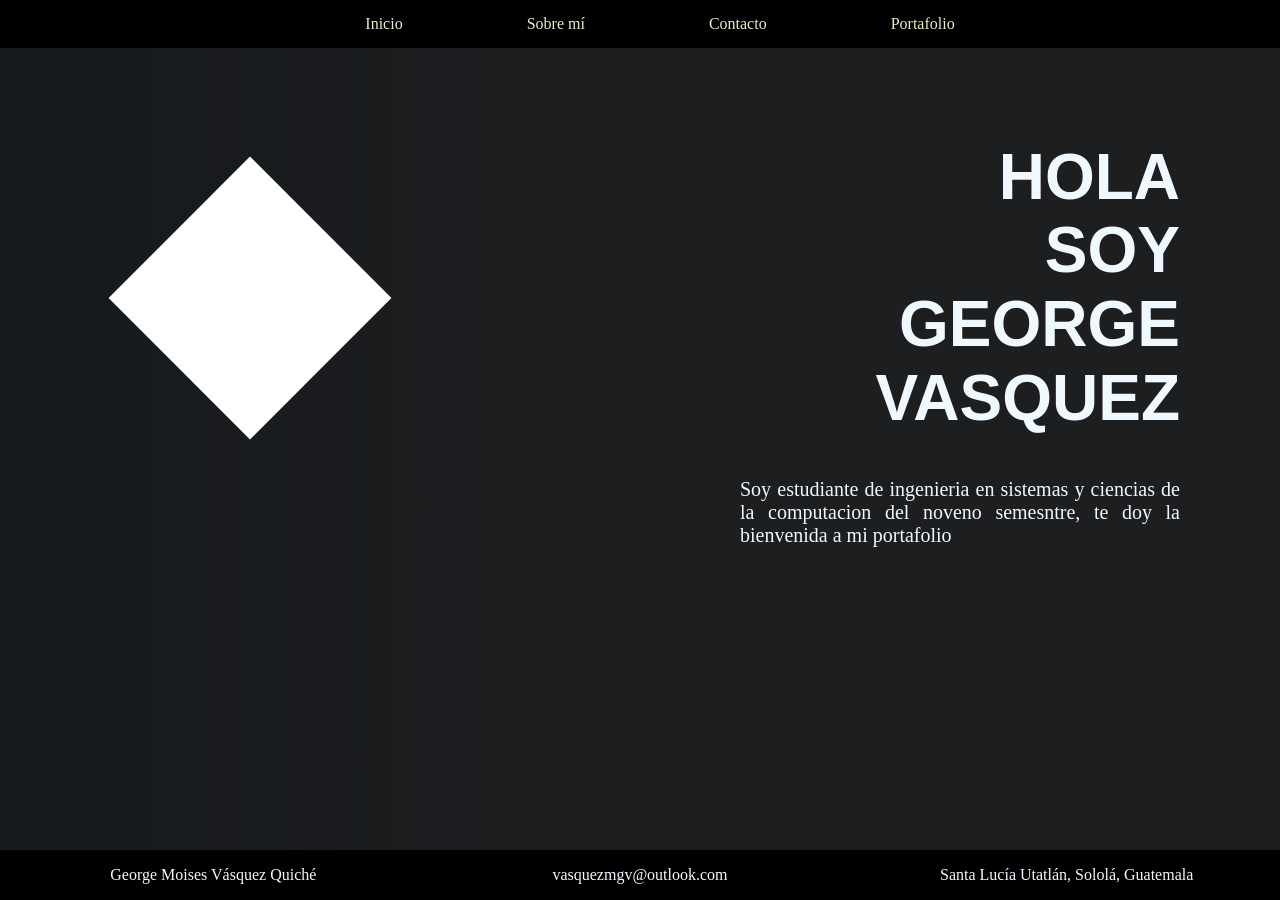
<file: index.html>
<!DOCTYPE html>
<html lang="es">
<head>
    <meta charset="UTF-8">
    <meta name="viewport" content="width=device-width, initial-scale=1.0">
    <link rel="stylesheet" href="./static/css/normalize.css">
    <link rel="stylesheet" href="./static/css/barraDisposicion.css">
    <link rel="stylesheet" href="./static/css/estilos.css">
    <title>Inicio</title>
</head>
<body>
    <header class="cabecera">
        <nav>
            <ul>
                <li><a href="./index.html">Inicio</a></li>
                <li><a href="./infoPersonal.html">Sobre mí</a></li>
                <li><a href="./contacto.html">Contacto</a></li>
                <li><a href="./portafolio_George_Moises_Vasquez_Quiche.html">Portafolio</a></li>
            </ul>
        </nav>
    </header>

    <main>
        
        <div class="contenedor">
            <div class="conteniedor_rombo1"></div>
            <div class="conteniedor_rombo2"></div>
            <div class="conteniedor_rombo3"></div>
        </div>
        <div>
            <h1>HOLA <br>SOY <br>GEORGE VASQUEZ</h1>  
            <p>
                Soy estudiante de ingenieria en sistemas y ciencias de la computacion 
                del noveno semesntre, te doy la bienvenida a mi portafolio
            </p>
        </div>
        
    </main> 
    
    
    <footer class="pie"> 
        <p>George Moises Vásquez Quiché</p>
        <p>vasquezmgv@outlook.com</p>
        <p>Santa Lucía Utatlán, Sololá, Guatemala</p>       
    </footer>
</body>
</html>
</file>
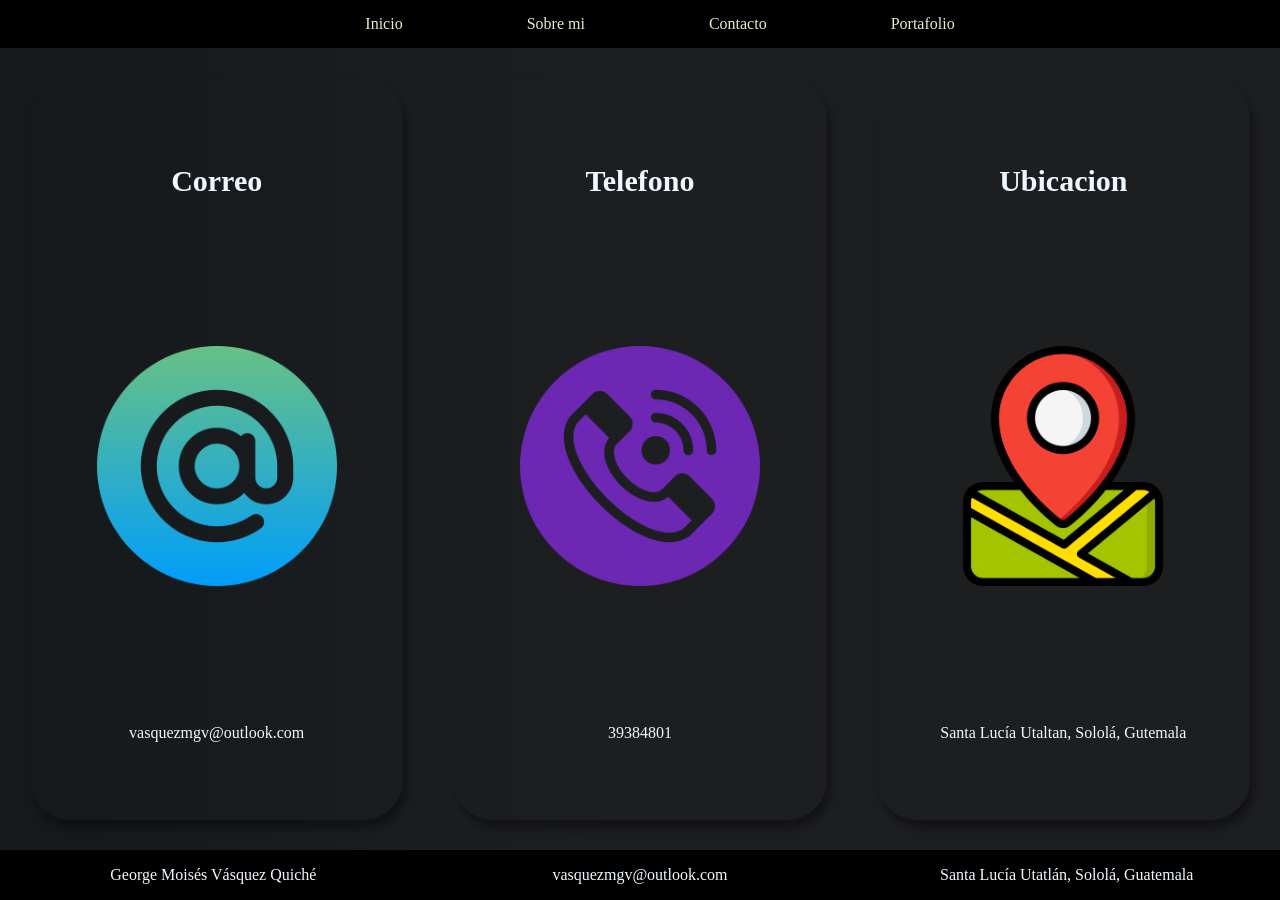
<file: contacto.html>
<!DOCTYPE html>
<html lang="en">
<head>
    <meta charset="UTF-8">
    <meta name="viewport" content="width=device-width, initial-scale=1.0">
    <link rel="stylesheet" href="./static/css/normalize.css">
    <link rel="stylesheet" href="./static/css/barraDisposicion.css">
    <link rel="stylesheet" href="./static/css/estilo_contacto.css">
    <title>Contacto</title>
</head>
<body>
    
    <header class="cabecera">
        <nav>
            <ul>
                <li><a href="./index.html">Inicio</a></li>
                <li><a href="./infoPersonal.html">Sobre mi</a></li>
                <li><a href="./contacto.html">Contacto</a></li>
                <li><a href="./portafolio_George_Moises_Vasquez_Quiche.html">Portafolio</a></li>
            </ul>
        </nav>
    </header>

    <section class="seccion">
        <div class="seccion__div seccion__contacto">
            <h2>Correo</h2>
            <img src="./media/images/email.png" alt="">
            <p>vasquezmgv@outlook.com</p>
         </div>

         <div class="seccion__div seccion__telefono">
            <h2>Telefono</h2>
            <img src="./media/images/telefono.png" alt="">
            <p>39384801</p>
         </div>

         <div class="seccion__div seccion__ubicacion">
            <h2>Ubicacion</h2>
            <img src="./media/images/localizacion.png" alt="">
            <p>Santa Lucía Utaltan, Sololá, Gutemala</p>
         </div>
    </section >
    
    
    <footer class="pie"> 
        <p>George Moisés Vásquez Quiché</p>
        <p>vasquezmgv@outlook.com</p>
        <p>Santa Lucía Utatlán, Sololá, Guatemala</p>       
    </footer>


</body>
</html>
</file>
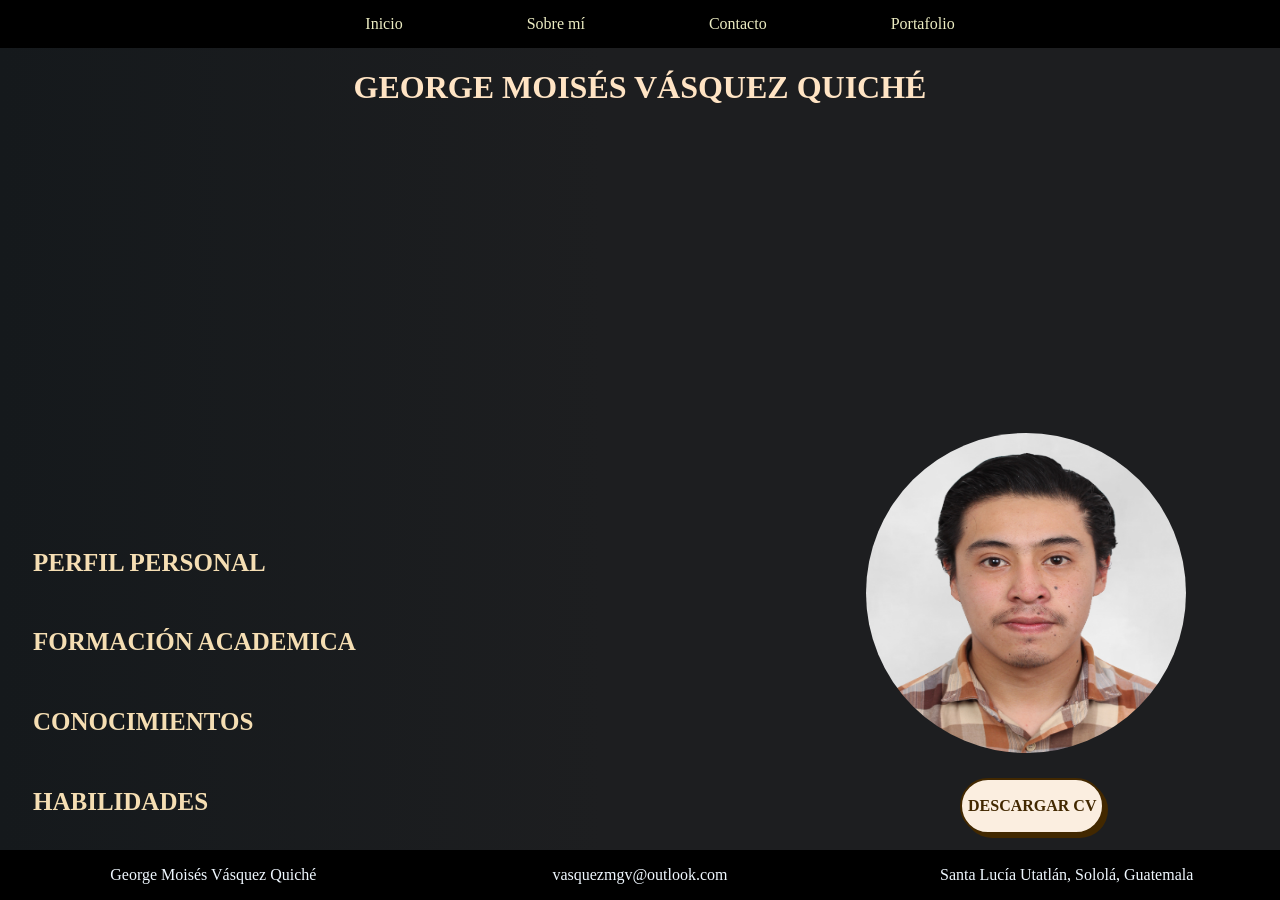
<file: infoPersonal.html>
<!DOCTYPE html>
<html lang="en">

<head>
    <meta charset="UTF-8">
    <meta name="viewport" content="width=device-width, initial-scale=1.0">
    <link rel="stylesheet" href="./static/css/normalize.css">

    <link rel="stylesheet" href="./static/css/barraDisposicion.css">
    <link rel="stylesheet" href="./static/css/estilo_inforPersonal.css">
    <script src="./static/js/despliegue.js"></script>
    <title>Informacio personal</title>
</head>

<body>
    <header class="cabecera">
        <nav>
            <ul>
                <li><a href="./index.html">Inicio</a></li>
                <li><a href="./infoPersonal.html">Sobre mí</a></li>
                <li><a href="./contacto.html">Contacto</a></li>
                <li><a href="./portafolio_George_Moises_Vasquez_Quiche.html">Portafolio</a></li>
            </ul>
        </nav>
    </header>
    <h1>GEORGE MOISÉS VÁSQUEZ QUICHÉ</h1>

    <article class="seccion1">
        <section class="seccion1_contenedor1">
            <div class="seccion1__perfil">
                <button class="subtitulo"><span></span>PERFIL PERSONAL</button>
                <div class="infoAdicional" id="informacionAdicional1">
                    <p>
                        Estudiante del noveno semestre de la carrera de ingenieria en sistemas y
                        ciencias de la coputacion, con conocimientos en mantenimiento preventivo y
                        correctivo de hardware y software y conocimientos sobre herramientas de Microsoft office
                    </p>
                </div>
            </div>


            <div class="seccion1__infoAcademica" >
                <button class="subtitulo"><span></span>FORMACIÓN ACADEMICA</button>
                <div class="infoAdicional">
                    <ul>
                        <li>
                            <p>
                                LICENCIATURA EN INGENIERIA EN SISTEMAS Y CIENCIAS DE LA COMPUTACION
                            </p>
                            <p>Universidad Mariano Galvez</p>
                            <p>(2020-Actualmente)</p>

                        </li>

                        <li>
                            <p>
                                BACHILLERATO EN CIENCIAS Y LETRAS CON ORIENTACIÓN EN COMPUTACIÓN
                            </p>
                            <p>Colegio Cientifico Montessori, Sololá </p>
                            <p>(2016-2017)</p>
                        </li>
                    </ul>
                </div>
            </div>

            <div class="seccion1__conocimiento">
                <button class="subtitulo"><span></span>CONOCIMIENTOS</button>
                <div class="infoAdicional">
                    <ul>
                        <li>C++</li>
                        <li>Python</li>
                        <li>C#</li>
                        <li>Java</li>
                        <li>Javascript</li>
                        <li>Typescript</li>
                        <li>SQL Server</li>
                        <li>HTML, CSS</li>
                    </ul>
                </div>
            </div>

            <div class="seccion1__habilidades">
                <button class="subtitulo"><span></span>HABILIDADES</button>
                <div class="infoAdicional">
                    <ul>
                        <li>Pro activo</li>
                        <li>Capacidad de trabajo en equipo</li>
                        <li>Mente Abierta</li>
                        <li>Resolucion de problemas</li>
                        <li>Capacidad de adaptación</li>
                    </ul>

                </div>
            </div>

        </section>

        <section class="seccion1_contenedor2">
            <div class="seccion1_contenedor2--img">
                <img class="img1" src="./media/images/perfil1.jpg" alt=""><br>
                <a href="./resources/curriculum.pdf" download="Curruculum vt.pdf">
                    <button class="boton1" >DESCARGAR CV</button>
                </a>
            </div>
        </section>
    </article>

    <footer class="pie"> 
        <p>George Moisés Vásquez Quiché</p>
        <p>vasquezmgv@outlook.com</p>
        <p>Santa Lucía Utatlán, Sololá, Guatemala</p>       
    </footer>

</body>

</html>
</file>
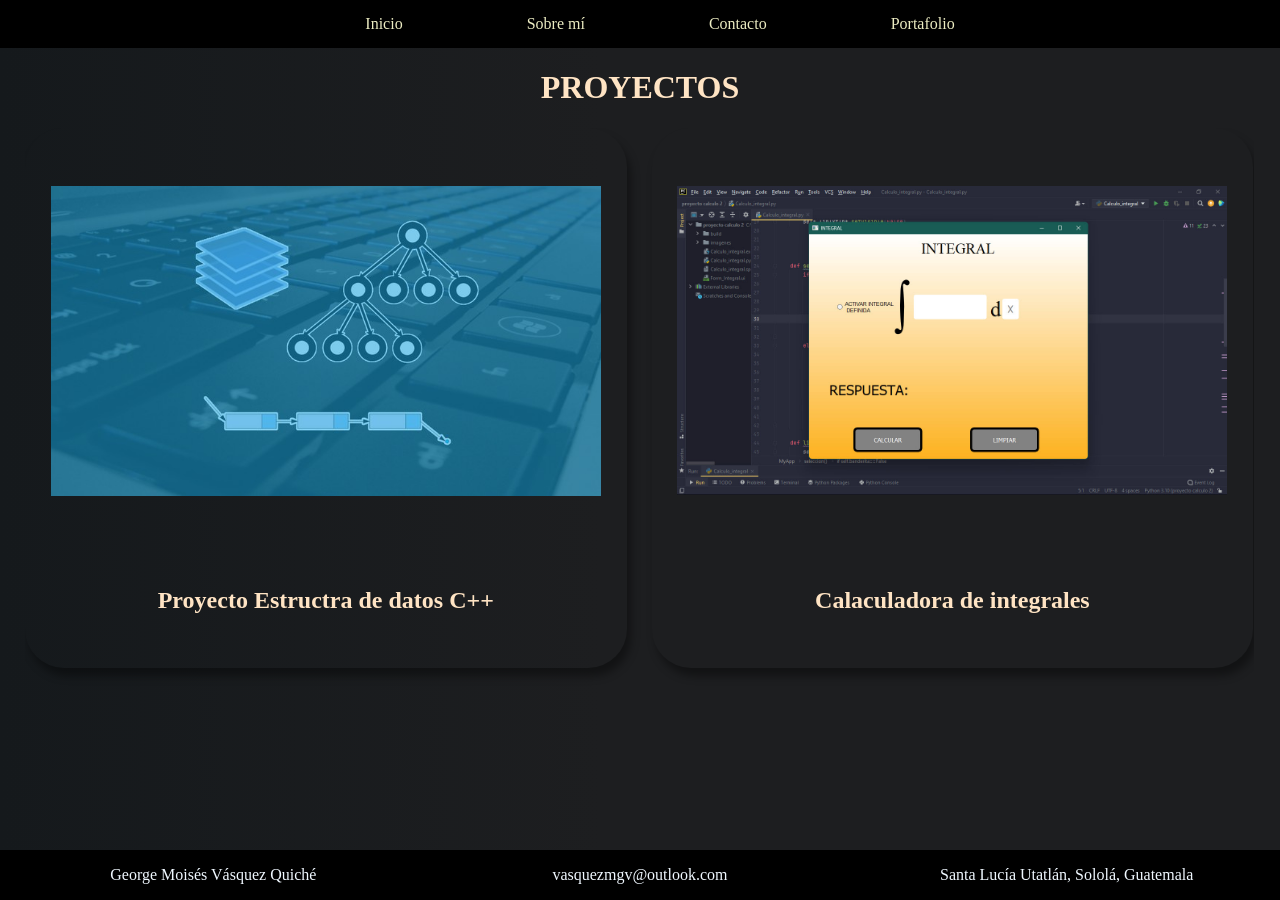
<file: portafolio_George_Moises_Vasquez_Quiche.html>
<!DOCTYPE html>
<html lang="en">

<head>
    <meta charset="UTF-8">
    <meta name="viewport" content="width=, initial-scale=1.0">
    <link rel="stylesheet" href="./static/css/normalize.css">
    <link rel="stylesheet" href="./static/css/barraDisposicion.css">
    <link rel="stylesheet" href="./static/css/estiloPortafolio.css">
    <title>portafolio</title>
</head>

<body>

    <header class="cabecera">
        <nav>
            <ul>
                <li><a href="./index.html">Inicio</a></li>
                <li><a href="./infoPersonal.html">Sobre mí</a></li>
                <li><a href="./contacto.html">Contacto</a></li>
                <li><a href="./portafolio_George_Moises_Vasquez_Quiche.html">Portafolio</a></li>
            </ul>
        </nav>
    </header>

    <article class="articulo">
        <h1>PROYECTOS</h1>
        <section class="articulo__seccion">
            
            <div class="articulo__seccion--div">
                <a href="./proyecto1.html">
                    <img src="./media/images/estructuraC++.jpg" alt="">
                </a>
                <h2><a href="./proyecto1.html">Proyecto Estructra de datos C++</a></h2>
            </div>

            <div class="articulo__seccion--div">
                <a href="./proyecto2.html">
                    <img src="./media/images/integrales.jpg" alt="">
                </a>
                <h2><a href="./proyecto2.html">Calaculadora de integrales</a></h2>
            </div>

            <div class="articulo__seccion--div">
                <a href="./proyecto3.html">
                    <img src="./media/images/monitoreo.jpg" alt="">
                </a>
                
                <h2><a href="./proyecto3.html">Monitoreo de sistema</a></h2>

            </div>

            <div class="articulo__seccion--div">
                <a href="./proyecto4.html">
                    <img src="./media/images/bitacorizacion.jpg" alt="">
                </a>
                <h2><a href="./proyecto4.html">Bitacorizacion de tablas sql server</a></h2>
            </div>
        </section>
    </article>

    <footer class="pie"> 
        <p>George Moisés Vásquez Quiché</p>
        <p>vasquezmgv@outlook.com</p>
        <p>Santa Lucía Utatlán, Sololá, Guatemala</p>       
    </footer>

</body>

</html>
</file>
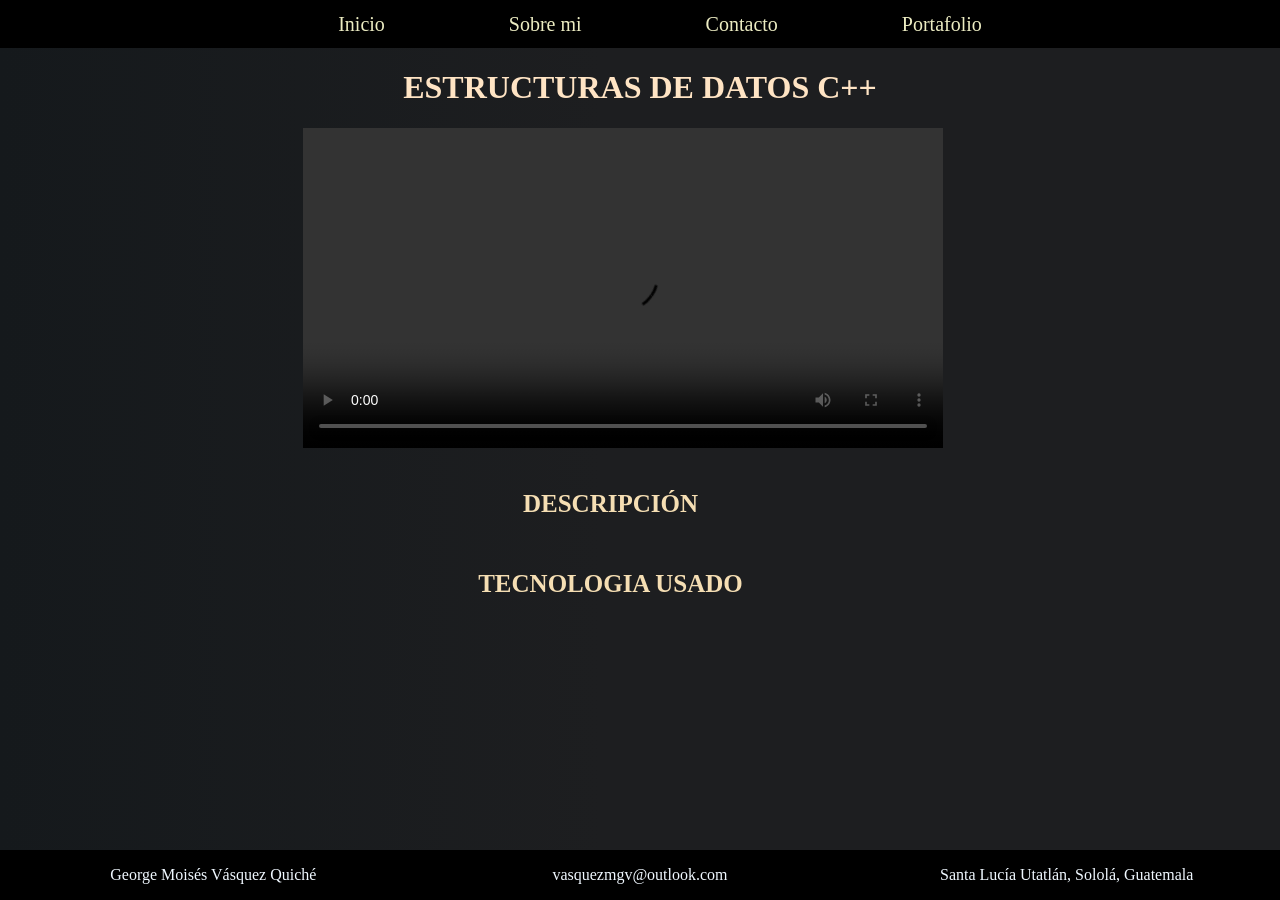
<file: proyecto1.html>
<!DOCTYPE html>
<html lang="en">

<head>
    <meta charset="UTF-8">
    <meta name="viewport" content="width=device-width, initial-scale=1.0">
    <link rel="stylesheet" href="./static/css/normalize.css">
    <link rel="stylesheet" href="./static/css/barraDisposicion.css">
    <link rel="stylesheet" href="./static/css/estiloProyectos.css">
    <script src="./static/js/despliegue.js"></script>
    <title>Proyecto 1</title>
</head>

<body>
    <header class="cabecera">
        <nav>
            <ul>
                <li><a href="./index.html">Inicio</a></li>
                <li><a href="./infoPersonal.html">Sobre mi</a></li>
                <li><a href="./contacto.html">Contacto</a></li>
                <li><a href="./portafolio_George_Moises_Vasquez_Quiche.html">Portafolio</a></li>
            </ul>
        </nav>
    </header>

    <article class="articulo">
        <h1>ESTRUCTURAS DE DATOS C++</h1>
        <section id="contenedor">
            <div class="contenedor__video">
                <video src="./media/videos/proyecto1.mp4" controls></video>
            </div>

            <section class="section__descripcion">
                <button class="subtitulo"><span></span>DESCRIPCIÓN</button>

                <div class="infoAdicional">
                    <p>Este proyecto trata sobre la estructura de datos en c++, tratando las siguentes estructuras: </p>
                    <ul>
                        <li>Cola</li>
                        <li>Pila</li>
                        <li>arbol ABB</li>
                        <li>Arboles AVL</li>
                    </ul>
                    <p>
                        En este emocionante proyecto, hemos explorado la creación y aplicación de estructuras de datos
                        fundamentales
                        utilizando el lenguaje de programación C++. Nuestro objetivo ha sido desarrollar soluciones de
                        software
                        que
                        mejoren la organización y manipulación de datos, y al mismo tiempo, comprender cómo estas
                        estructuras
                        interactúan con la memoria del sistema. Hemos creado una variedad de estructuras de datos
                        esenciales,
                        como
                        colas, pilas, árboles binarios de búsqueda (ABB) y árboles AVL, desde cero. Hemos tomado un
                        enfoque
                        práctico
                        al usar la flexibilidad de structs para definir nuestros propios nodos y elementos de datos.
                        Pero lo
                        que
                        hace que este proyecto sea especialmente intrigante es nuestra exploración en la asignación de
                        memoria
                        dinámica y cómo esta elección afecta directamente el rendimiento y la eficiencia de nuestras
                        soluciones.
                        Al
                        desarrollar estas estructuras de datos, hemos aprendido a manejar con destreza la memoria de
                        pila
                        (stack) y
                        la memoria dinámica (heap). Este conocimiento ha sido crucial para optimizar nuestras
                        operaciones y
                        asegurar
                        un flujo eficiente de datos. A medida que adquiríamos experiencia en la implementación de estas
                        estructuras,
                        también mejorábamos nuestras habilidades de programación en C++ y ampliábamos nuestra
                        comprensión de
                        cómo
                        crear soluciones de software eficaces y sólidas.
                    </p>
                </div>
            </section>

            <section class="tecnologia">
                <button class="subtitulo"><span></span>TECNOLOGIA USADO</button>
                <div class="infoAdicional">

                    <ul>
                        <li>
                            <h4>C++</h4>
                            <p>
                                He elegido el lenguaje de programación C++ para este proyecto de implementación de
                                estructuras
                                de
                                datos por varias razones clave:
                            </p>
                            <ol>
                                <li>
                                    <h5>Eficiencia y Rendimiento:</h5>
                                    <p>
                                        C++ es conocido por su alto rendimiento y eficiencia. Al implementar estructuras
                                        de
                                        datos,
                                        especialmente aquellas que involucran operaciones intensivas, como árboles AVL y
                                        ABB,
                                        C++
                                        nos permite crear soluciones optimizadas que gestionan eficientemente la memoria
                                        y
                                        ejecutan
                                        operaciones de manera rápida.
                                    </p>
                                </li>

                                <li>
                                    <h5>Control de Memoria:</h5>
                                    <p>
                                        C++ ofrece un mayor control sobre la asignación y liberación de memoria en
                                        comparación
                                        con
                                        lenguajes de programación de más alto nivel. Esto es esencial en la
                                        implementación
                                        de
                                        estructuras de datos donde la gestión de la memoria, tanto en la pila (stack)
                                        como
                                        en el
                                        heap, es crucial para el rendimiento y la eficiencia.
                                    </p>
                                </li>

                                <li>
                                    <h5>Flexibilidad de Estructuras de Datos:</h5>
                                    <p>
                                        Al utilizar structs y clases en C++, tenemos la flexibilidad de definir nuestras
                                        propias
                                        estructuras de datos personalizadas. Esto es esencial para crear
                                        implementaciones
                                        que se
                                        adapten a las necesidades específicas del proyecto y del dominio del problema.
                                    </p>
                                </li>
                            </ol>
                        </li>
                    </ul>
                </div>
            </section>
        </section>
    </article>

    <footer class="pie"> 
        <p>George Moisés Vásquez Quiché</p>
        <p>vasquezmgv@outlook.com</p>
        <p>Santa Lucía Utatlán, Sololá, Guatemala</p>       
    </footer>

</body>

</html>
</file>
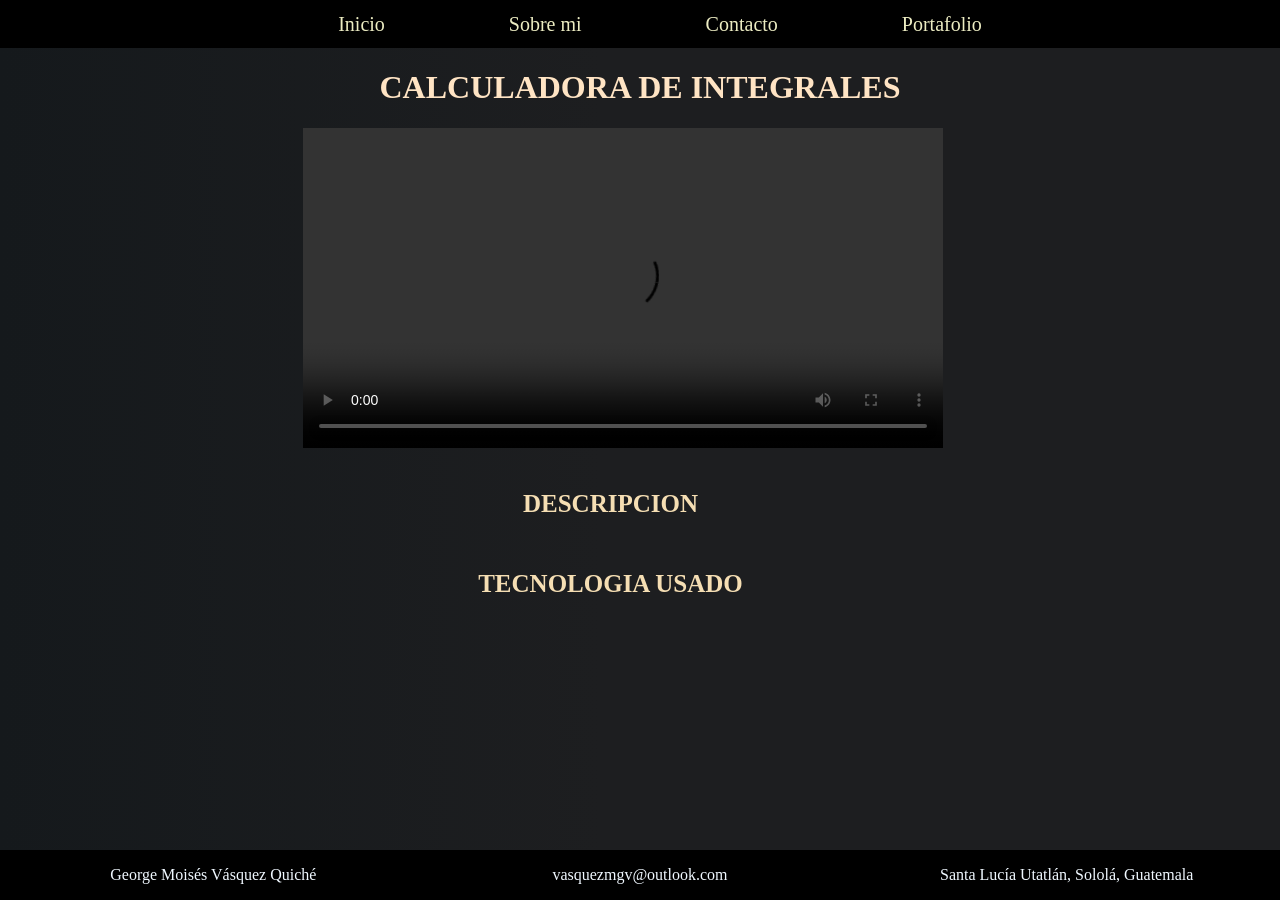
<file: proyecto2.html>
<!DOCTYPE html>
<html lang="en">

<head>
    <meta charset="UTF-8">
    <meta name="viewport" content="width=device-width, initial-scale=1.0">
    <link rel="stylesheet" href="./static/css/normalize.css">
    <link rel="stylesheet" href="./static/css/barraDisposicion.css">
    <link rel="stylesheet" href="./static/css/estiloProyectos.css">
    <script src="./static/js/despliegue.js"></script>
    <title>Proyecto 2</title>
</head>

<body>
    <header class="cabecera">
        <nav>
            <ul>
                <li><a href="./index.html">Inicio</a></li>
                <li><a href="./infoPersonal.html">Sobre mi</a></li>
                <li><a href="./contacto.html">Contacto</a></li>
                <li><a href="./portafolio_George_Moises_Vasquez_Quiche.html">Portafolio</a></li>
            </ul>
        </nav>
    </header>

    <article class="articulo">
        <h1>CALCULADORA DE INTEGRALES</h1>
        <section id="contenedor">
            <div class="contenedor__video">
                <video src="./media/videos/proyecto2.mp4" controls></video>
            </div>

            <section class="section__descripcion">
                <button class="subtitulo"><span></span>DESCRIPCION</button>

                <div class="infoAdicional">
                    <p>
                        Calculadora para escritorio, en este proyecto, nos embarcaremos en un viaje de resolución de
                        cálculos
                        integrales utilizando Python como
                        nuestro lenguaje principal, y aprovecharemos las bibliotecas PyQt5 y SymPy para crear una
                        interfaz
                        gráfica
                        intuitiva y una potente herramienta de cálculo.
                    </p>
                    <ul>
                        <li>Integrales defindos</li>
                        <li>indefinidos</li>
                    </ul>
                    <p>
                        Los cálculos integrales son fundamentales en matemáticas y ciencias, pero pueden volverse
                        complejos
                        y
                        laboriosos a medida que aumenta la complejidad de las funciones. Nuestro objetivo es desarrollar
                        una
                        aplicación que permita a los usuarios resolver de manera eficiente y precisa una variedad de
                        cálculos
                        integrales, al tiempo que proporciona una experiencia de usuario agradable.
                    </p>
                </div>
            </section>

            <section class="tecnologia">
                <button class="subtitulo"><span></span>TECNOLOGIA USADO</button>
                <div class="infoAdicional">
                    <ul>
                        <li>
                            <h4>Python</h4>
                            <p>
                                La elección de Python como lenguaje principal para este proyecto de resolución de
                                cálculos
                                integrales con PyQt5 y SymPy se basa en varias razones fundamentales:
                            </p>
                            <ol>
                                <li>
                                    <h5>SymPy para Manipulación Simbólica:</h5>
                                    <p>
                                        SymPy es una biblioteca de matemáticas simbólicas poderosa en Python. Nos
                                        permite
                                        realizar
                                        operaciones algebraicas y cálculos simbólicos, lo que es esencial para resolver
                                        cálculos
                                        integrales de manera precisa y flexible.
                                    </p>
                                </li>

                                <li>
                                    <h5>PyQt5 para Interfaz Gráfica:</h5>
                                    <p>
                                        PyQt5 es una biblioteca popular para el desarrollo de interfaces gráficas en
                                        Python.
                                        Ofrece
                                        una amplia gama de widgets y herramientas para crear interfaces atractivas y
                                        fáciles
                                        de
                                        usar. Esto es crucial para presentar los cálculos de manera visualmente
                                        agradable y
                                        accesible.
                                    </p>
                                </li>

                                <li>
                                    <h5>Portabilidad:</h5>
                                    <p>
                                        Python es multiplataforma y puede ejecutarse en diversos sistemas operativos sin
                                        cambios
                                        significativos en el código. Esto es beneficioso para garantizar que nuestra
                                        aplicación
                                        sea
                                        accesible para un público más amplio.
                                    </p>
                                </li>
                            </ol>

                        </li>
                    </ul>
                </div>
            </section>
        </section>
    </article>

    <footer class="pie"> 
        <p>George Moisés Vásquez Quiché</p>
        <p>vasquezmgv@outlook.com</p>
        <p>Santa Lucía Utatlán, Sololá, Guatemala</p>       
    </footer>

</body>

</html>
</file>
<file: static/css/barraDisposicion.css>
/*reglas que se aplican al cuerpo de nuetra pagina*/
body {
    color: aliceblue;
    margin: 0;
    padding: 0;
    background: rgb(21,25,28);
    background: linear-gradient(90deg, rgba(21,25,28,1) 0%, rgba(29,30,32,1) 47%);
    display: grid;
    min-height: 100vh; /* Asegurar que el contenido ocupe al menos la altura completa de la ventana */
    grid-template-rows: 3em 1fr auto;
}



.cabecera {
    background-color: black;
    display: flex;
    justify-content: center;
    align-items:center;
}


.cabecera nav ul{
    list-style: none;
 }   
 
.cabecera nav li{
    display: inline-block;
    padding: 10px 60px;
    text-decoration: none;
   }
   
   .cabecera nav ul li:hover{
   transform: scale(1.2);
   }
   
   .cabecera nav ul li a:hover{
       color: #FFFFFF
       
   }
   
   header nav a{
       font-size: 700;
       color: #ECECC2;
       text-decoration: none;
   }

   


   /*footore*/
.pie{
    background-color: black;
    padding: 0em 0;
    text-align: center;
    display: grid;
    grid-template-columns: 1fr 1fr 1fr;

}



*{
    box-sizing: border-box;
 
}
</file>
<file: static/css/estilos.css>
@import url();

body{
    overflow: hidden;
}

*{
    box-sizing: border-box;
}

main{
    display: grid;
    grid-template-columns: 1fr 1fr;
}

h1{
    font-family: 'Segoe UI', Tahoma, Geneva, Verdana, sans-serif;
    text-align: right;
    padding-top: 50px;
    padding-right: 100px;
    font-size: 4em;
    transition: all 0.3s ease;
}
h1:hover {
    /* Cambio en estado de hover */
    transform: scale(1.2); /* Aumentar el tamaño en hover */
    text-shadow: 0 0 20px rgba(255, 255, 255, 0.5); /* Nueva sombra en hover */
}



main p{
    font-size: 20px;
    text-align: right;
    padding: 0px 100px;
    text-align: justify;

}

.conteniedor_rombo1 {
    width: 200px;
    height: 200px;
    background-color: #ffff;
    transform: rotate(45deg);
    position: relative;
    top: 150px;
    left: 150px;
    transition: all 0.3s ease;
    /*right: 150px ;*/
}

.conteniedor_rombo1:hover {
    transform: rotate(45deg) scale(1.5); /* Aumentar el tamaño en hover */
    box-shadow: 0 0 20px rgba(255, 255, 255, 0.5); /* Nueva sombra en hover */
    border: 2px solid white; /* Nuevo borde en hover */
}
</file>
<file: static/css/estilo_contacto.css>
img{
    width: 15em;
}

.seccion{
    display: grid;
    grid-template-columns: 1fr 1fr 1fr;
    gap: 50px;
    margin: 30px 30px;

}

.seccion__div{
    margin: 0px;
    padding: 0px;
    width: auto;
    height: auto;
    display: grid;
    grid-template-rows: auto auto auto;
    border-radius: 40px;
    place-items: center;
    box-shadow: 4.0px 8.0px 8.0px rgba(0,0,0,0.38);
    transition: 0.5s;
}

.seccion__div:hover{
    transform: scale(1.06);
    box-shadow: 4.0px 8.0px 20px rgba(223, 221, 221, 0.38);
    transition: 0.5s;

}

h2{
    font-size: 30px;
}
</file>
<file: static/css/estilo_inforPersonal.css>
.img1 {
    width: 20em;
    height: 20em;
    border-radius: 100%;
    margin: 0;
    position: relative;

    left: 20%;
    margin: 5px;
}

.img1:hover {
    box-shadow: 5px 5px 15px rgba(255, 250, 250, 0.635);
    transition: all 0.3s ease;
}

.seccion1 {
    display: grid;
    grid-template-columns: 1fr 1fr;

}


/* CSS */
.boton1 {
    position: absolute;
    left: 50%;
    margin-top: 1em;
    background-color: #fbeee0;
    border: 2px solid #422800;
    border-radius: 30px;
    box-shadow: #422800 4px 4px 0 0;
    color: #422800;
    cursor: pointer;
    font-weight: 600;
    line-height: 50px;
    text-align: center;
    user-select: none;

}

.boton1:hover {
    background-color: #fff;
}

.boton1:active {
    box-shadow: #422800 2px 2px 0 0;
    transform: translate(2px, 2px);
}

@media (min-width: 768px) {
    .button-74 {
        min-width: 120px;
        padding: 0 25px;
    }
}


h1 {
    text-align: center;
    color: bisque;
    transition: 0.3s;
}

h1:hover {
    color: rgb(238, 106, 108);
    color: linear-gradient(90deg, rgba(238, 106, 108, 0.1741071428571429) 0%, rgba(244, 242, 205, 1) 96%);
    text-shadow: 2px 2px 4px rgba(169, 24, 24, 0.64);
    transform: scale(0.9);

}

.seccion1_contenedor1 {
    margin: 20px;
}

.seccion1_contenedor2 {
    display: flex;
    justify-content: center;
    /* Centra el contenido en el centro */
    align-items: center;
    /* Centra verticalmente */

}


.seccion1_contenedor2--img {
    position: relative;
    bottom: 75px;
}

/*Boton*/
.subtitulo {
    position: relative;
    margin: 13px;
    padding: 1em;
    font-size: 25px;
    font-weight: bold;
    padding-left: 0px;
    padding-bottom: 0px;
    background-color: transparent;
    /* Quitamos el color de fondo */
    color: wheat;
    border: none;
    transition: 0.5s;
    overflow: hidden;

}


/*span*/
.subtitulo span {
    position: absolute;
    background: rgb(21, 25, 28);
    background: linear-gradient(90deg, rgba(21, 25, 28, 1) 0%, rgba(0, 184, 167, 0.87718837535014) 84%);
    height: 4px;
    width: 400px;
    bottom: 1%;
    right: 100%;
    transition: 0.5s;
}

/*spam boton*/
.subtitulo:hover span {
    right: 0%;
}



.infoAdicional {
    margin-left: 15px;
    display: none;
    padding: 10px;
    width: 95%;
    border-radius: 12px;
    box-shadow: rgba(0, 0, 0, 0.4) 0px 2px 4px, rgba(29, 29, 29, 0.491) 0px 7px 13px -3px, rgba(0, 0, 0, 0.2) 0px -3px 0px inset;
}

.infoAdicional p {

    font-size: 20px;
    color: rgb(231, 224, 198);
}
</file>
<file: static/css/estiloPortafolio.css>
body{
    box-sizing: border-box;

}

img{
    margin-top: 25px;
    width: 550px;
}

h1{
    text-align: center;
    color: bisque;
    transition: 0.3s;
}

h1:hover{
color: rgb(238,106,108);
color: linear-gradient(90deg, rgba(238,106,108,0.1741071428571429) 0%, rgba(244,242,205,1) 96%);
text-shadow: 2px 2px 4px rgba(169, 24, 24, 0.64);
transform: scale(0.9);

}

a{
    text-decoration: none;
    color: bisque;
}




.articulo__seccion{
    margin: 5px 25px;
    max-width: 96vw;
    height: 65vh;
    padding: 0;
    display: grid;
    grid-template-columns:auto auto auto auto;
    gap: 25px;
    overflow: scroll;
    overflow-y: hidden;
    scroll-behavior: smooth;

}

.articulo__seccion--div{
    margin: 0px;
    padding: 0px;
    width: 47vw;
    height: 60vh;
    display: grid;
    grid-template-rows: auto auto;
    place-items: center;
    border-radius: 50px;
    border-radius: 39px;
    box-shadow: 4.0px 8.0px 8.0px rgba(0,0,0,0.38);
}
.articulo__seccion--div:hover{
    transform: scale(0.97);
    box-shadow: 4.0px 8.0px 20px rgba(223, 221, 221, 0.20);
    transition: 0.5s;

}


/* Estilo para la barra de desplazamiento */
.articulo__seccion::-webkit-scrollbar {
   /* width: 50px;/* Ancho de la barra de desplazamiento vertical */
    height: 12PX;
}

/* Estilo para el pulgar (la parte que se arrastra) de la barra de desplazamiento */
.articulo__seccion::-webkit-scrollbar-thumb {
    background: rgb(221,219,175);
    background: linear-gradient(90deg, rgba(221,219,175,0.4766281512605042) 0%, rgba(237,235,177,1) 100%);
    border-radius: 50px; /* Bordes redondeados */

}
.articulo__seccion::-webkit-scrollbar-thumb:hover {
    background-color: RED;
}

/* Estilo para el fondo de la barra de desplazamiento */
.articulo__seccion::-webkit-scrollbar-track {
    background-color:transparent; /* Color de fondo */
}
</file>
<file: static/css/estiloProyectos.css>
h1{
    text-align: center;
    color: bisque;
    transition: 0.3s;
}

h1:hover{
color: rgb(238,106,108);
color: linear-gradient(90deg, rgba(238,106,108,0.1741071428571429) 0%, rgba(244,242,205,1) 96%);
text-shadow: 2px 2px 4px rgba(169, 24, 24, 0.64);
transform: scale(0.9);

}

h4{
    font-weight: bold;
    font-size: 25px;
}

ul li, ol li {
    font-size: 20px;
}



#contenedor{
    display: grid;
    width: 95vw;
    grid-template-rows: auto,auto,auto;
    justify-items: center;
    align-items: center; /* Centra verticalmente */
    margin: 15px;
}

video{
    width: 50vw;
}

.subtitulo{
    position: relative;
    margin: 13px;
    padding: 1em;
    font-size:25px;
    font-weight: bold;
    padding-left: 0px;
    padding-bottom: 0px;
    background-color: transparent; /* Quitamos el color de fondo */
    color:wheat;
    border:none;
    transition: 0.5s ;
    overflow: hidden;
    text-align: center;

}

.subtitulo span{
    position: absolute;
    background: rgb(21,25,28);
    background: linear-gradient(90deg, rgba(21,25,28,1) 0%, rgba(0,184,167,0.87718837535014) 84%);
    height: 4px;
    width: 400px;
    bottom:1%;
    right: 100%;
    transition: 0.5s ;
}

.subtitulo:hover span {
    right: 0%;

}

.infoAdicional {
    margin-left: 15px;
    display: none;
    padding: 10px;
    width: 95%;
    border-radius: 12px;
    box-shadow: rgba(0, 0, 0, 0.4) 0px 2px 4px, rgba(29, 29, 29, 0.491) 0px 7px 13px -3px, rgba(0, 0, 0, 0.2) 0px -3px 0px inset;
}
.infoAdicional p {

    font-size: 20px;
    color: rgb(231, 224, 198);
}
</file>
